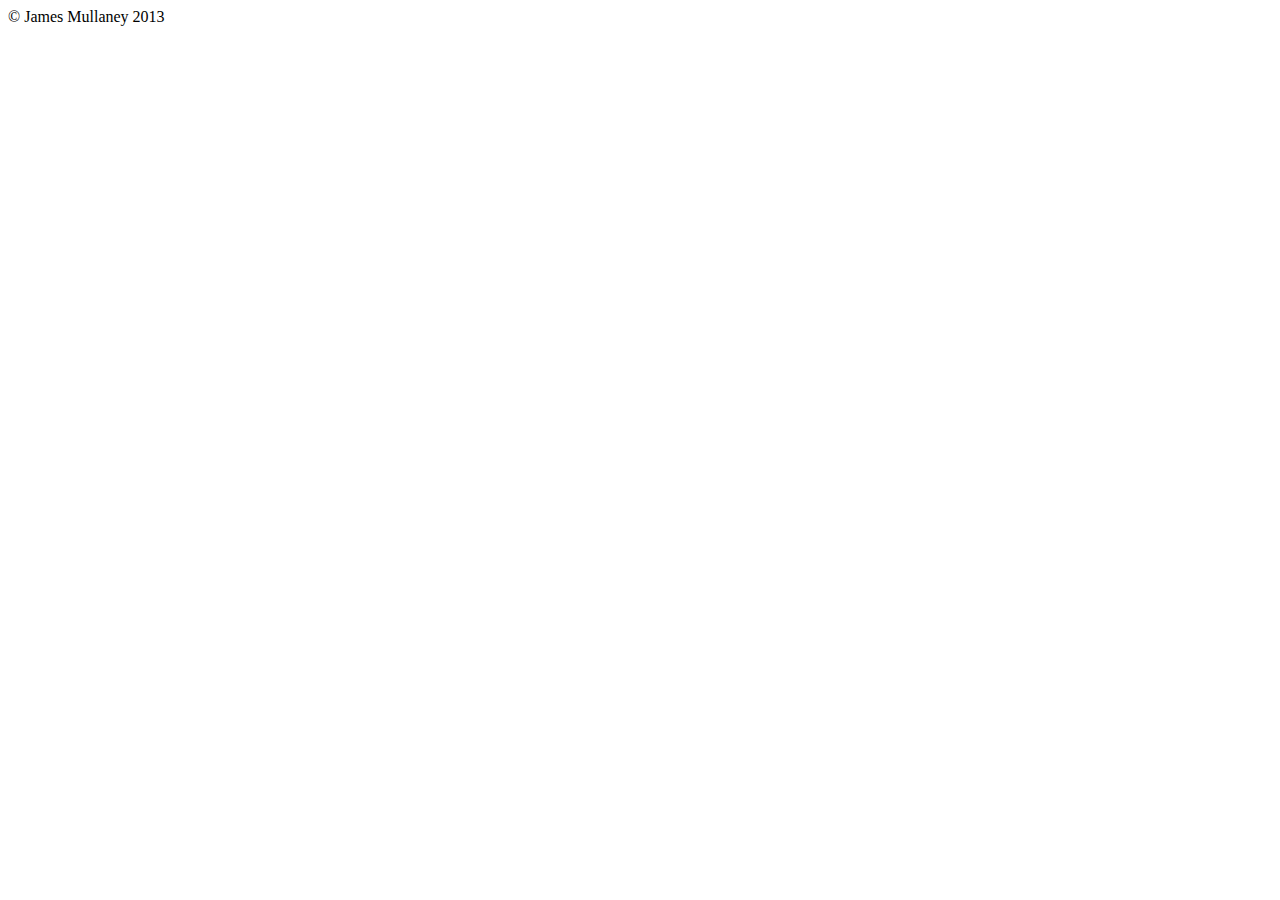
<file: css/index.html>
<!--
To change this template, choose Tools | Templates
and open the template in the editor.
-->
<!DOCTYPE html>
<html>
    <head>
        <title></title>
        <meta http-equiv="Content-Type" content="text/html; charset=UTF-8">
		<meta property="fb:admins" content="501458437" />
    </head>
    <body>
        <div>&copy; James Mullaney 2013</div>
        <script>
            (function(i,s,o,g,r,a,m){i['GoogleAnalyticsObject']=r;i[r]=i[r]||function(){
            (i[r].q=i[r].q||[]).push(arguments)},i[r].l=1*new Date();a=s.createElement(o),
            m=s.getElementsByTagName(o)[0];a.async=1;a.src=g;m.parentNode.insertBefore(a,m)
            })(window,document,'script','//www.google-analytics.com/analytics.js','ga');

            ga('create', 'UA-40083700-1', 'jmullaney.net');
            ga('send', 'pageview');

          </script>
    </body>
</html>
</file>
